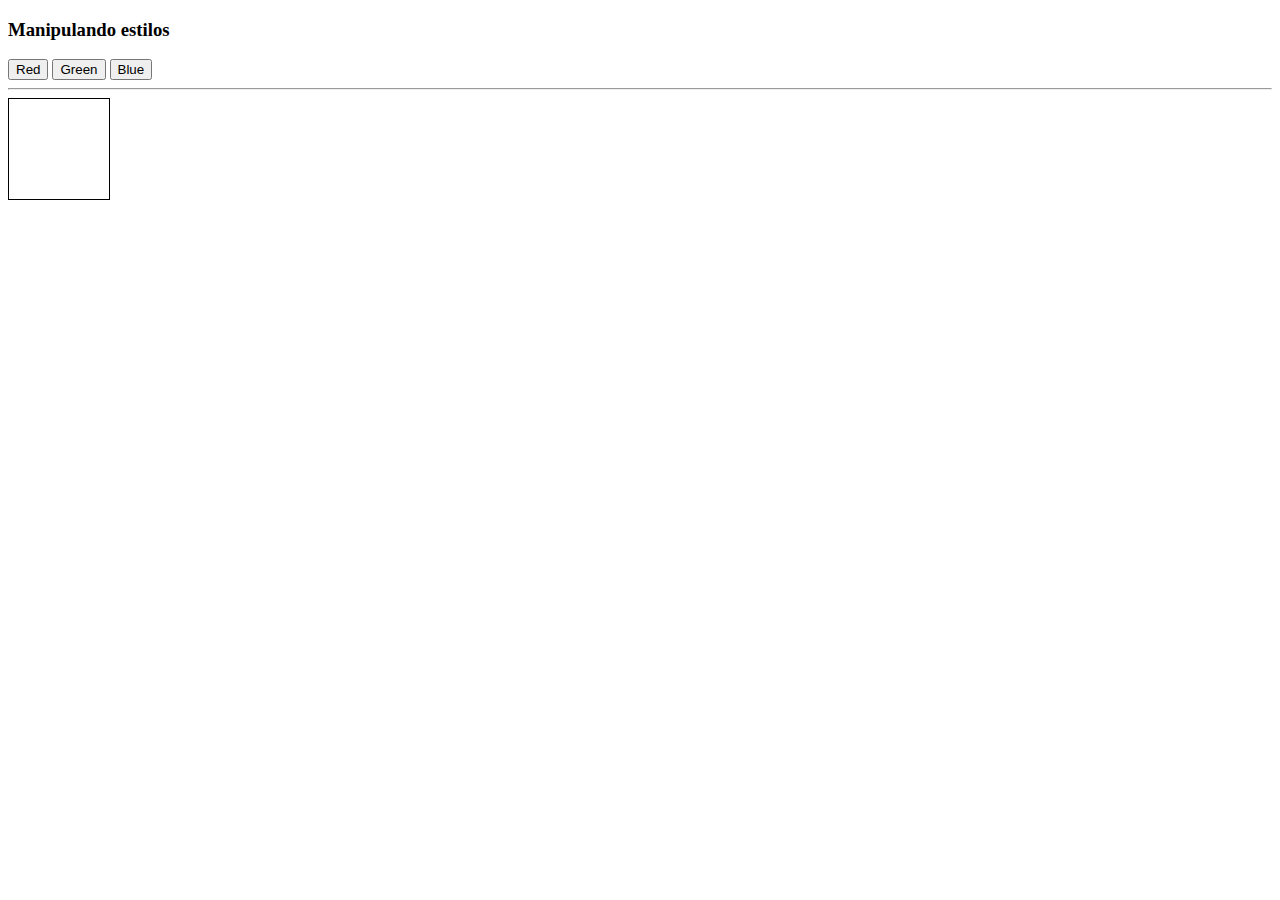
<file: 1 - Manipulando valores de inputs (text)/index.html>
<!DOCTYPE html>
<html lang="en">
<head>
    <meta charset="UTF-8">
    <title>JavaScript</title>
</head>
<body>
    <h3>Manipulando estilos</h3>

    <button type="button">Red</button>
    <button type="button">Green</button>
    <button type="button">Blue</button>

    <hr/>

    <div style="border: solid 1px #000; height: 100px; width: 100px;" id="quadrado">

    </div>
    
    <script src="main.js"></script>
</body>
</html>
</file>
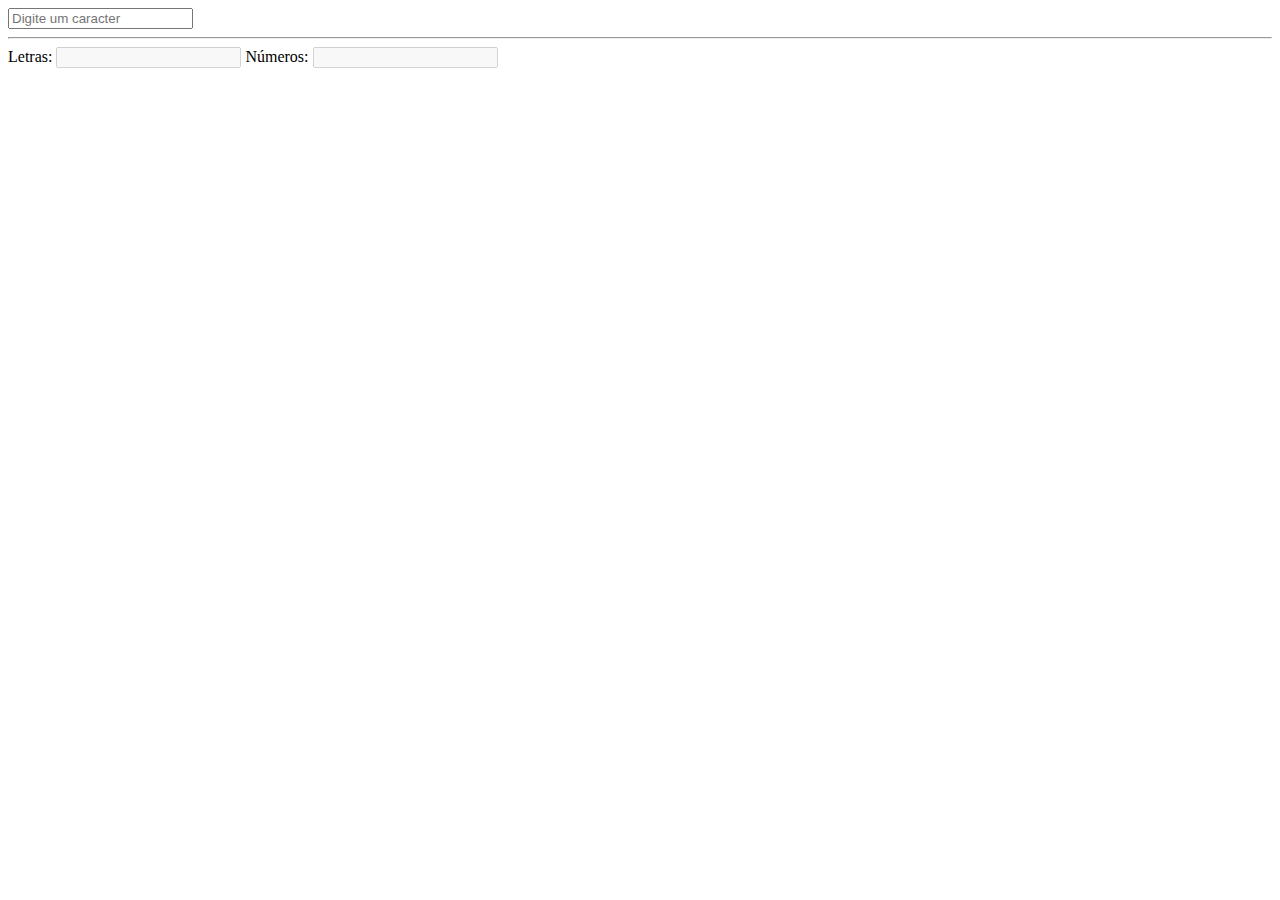
<file: 2 - Manipulando estilos de elementos/index.html>
<body>
    <input type="text" placeholder="Digite um caracter" id="entrada" name="nome" class="campo_texto"
        onkeyup="distribiuCaractere()" />
        
    <hr />

    <span>Letras:</span>
    <input type="text" disabled="disabled" id='letras' />

    <span>Números:</span>

    <input type="text" disabled="disabled" id='numeros' />

    <script src="main.js">
    </script>
</body>
</file>
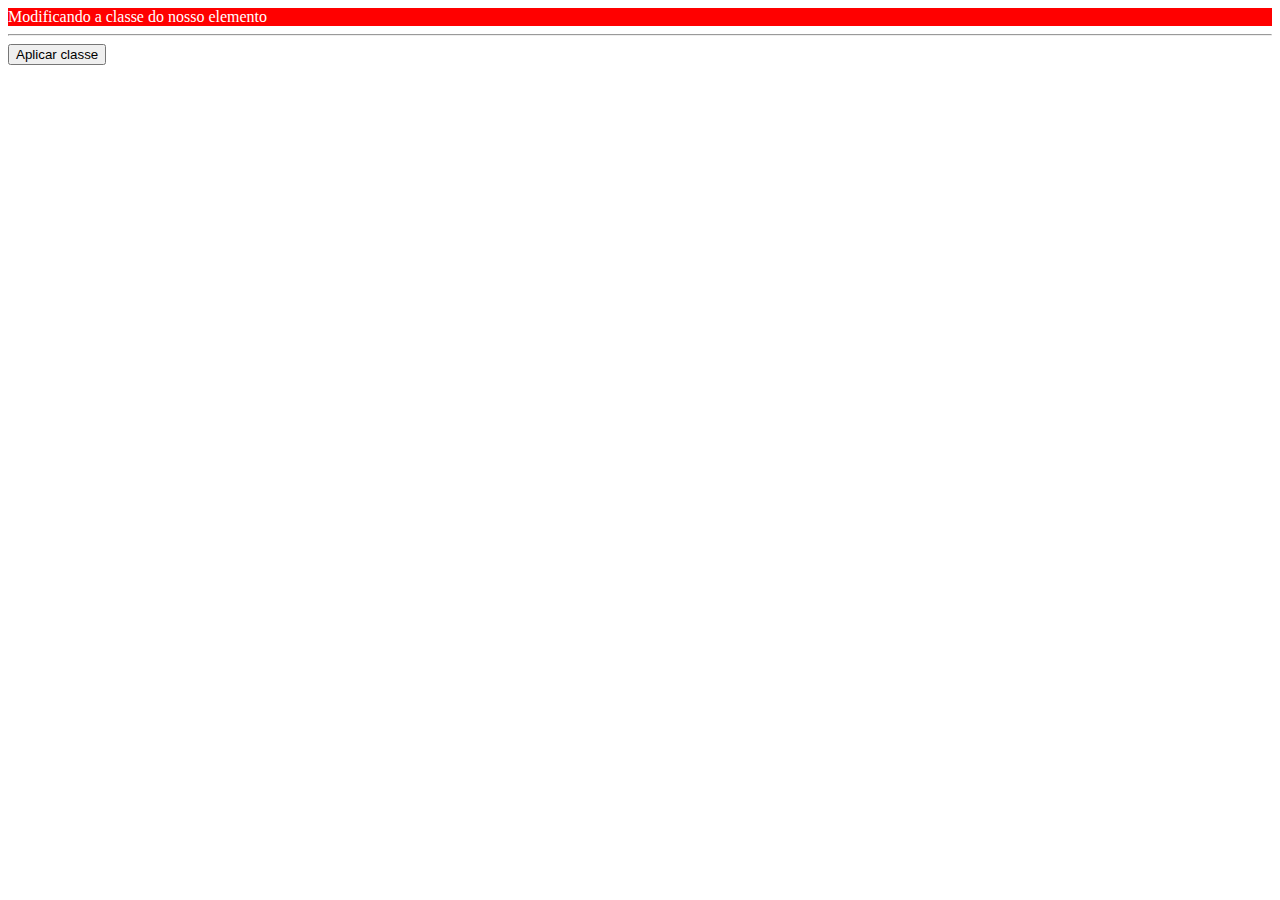
<file: 3 - Manipulando classes de elementos/index.html>
<!DOCTYPE html>
<html lang="en">
<head>
    <meta charset="UTF-8">
    <title>JavaScript</title>
    <link rel="stylesheet" href="style.css">
</head>
<body>
    
    <div id="mensagem" class="estilo1">Modificando a classe do nosso elemento</div>

    <hr/>

    <button type="button" onclick="modificaClasse()">Aplicar classe</button>

    <script src="main.js"></script>
</body>
</html>
</file>
<file: 3 - Manipulando classes de elementos/style.css>
.estilo1 {
    background: #FF0000;
    color: #FFF;
}

.estilo2 {
    width: 600px;
    height: 50px;
    background-color: #0004ff;
    text-align: center;
    font-size: 25px;
    padding: 25px;
}
</file>
